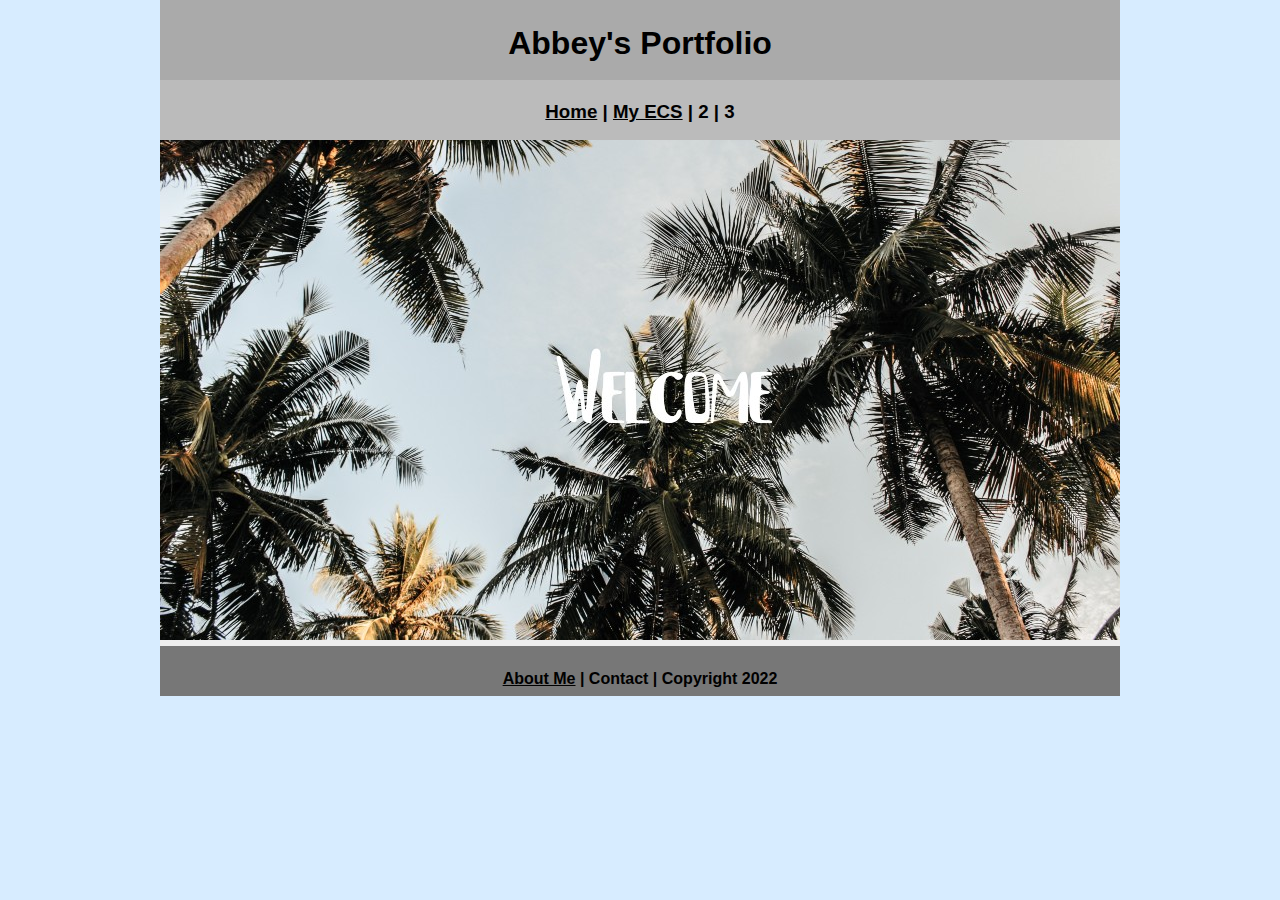
<file: index.html>
<!DOCTYPE html>
<html class="homePage">
<head>
	<!-- This is a comment! Text here will be ignored by the browser. -->
	<meta charset="UTF-8">
	<title>Abbey's Portfolio</title>
	<link href="myCSS.css" rel="stylesheet" type="text/css">
</head>
<body>
<div class="container">
  <div class="header">
  	<h1>Abbey's Portfolio</h1>
  </div>
  <div class="nav">
    <h3><a href="index.html">Home</a> | <a href="ecs/index.html">My ECS</a> | 2 | 3</h3>
  </div>
  <div class="content">
	  <img src="images/welcome.jpg" alt="Welcome" width="960" height="500">
	</div>
  <div class="footer">
    <h4><a href="aboutme.html">About Me</a> | Contact | Copyright 2022</h4>
  </div>
</div>
</body>
</html>
</file>
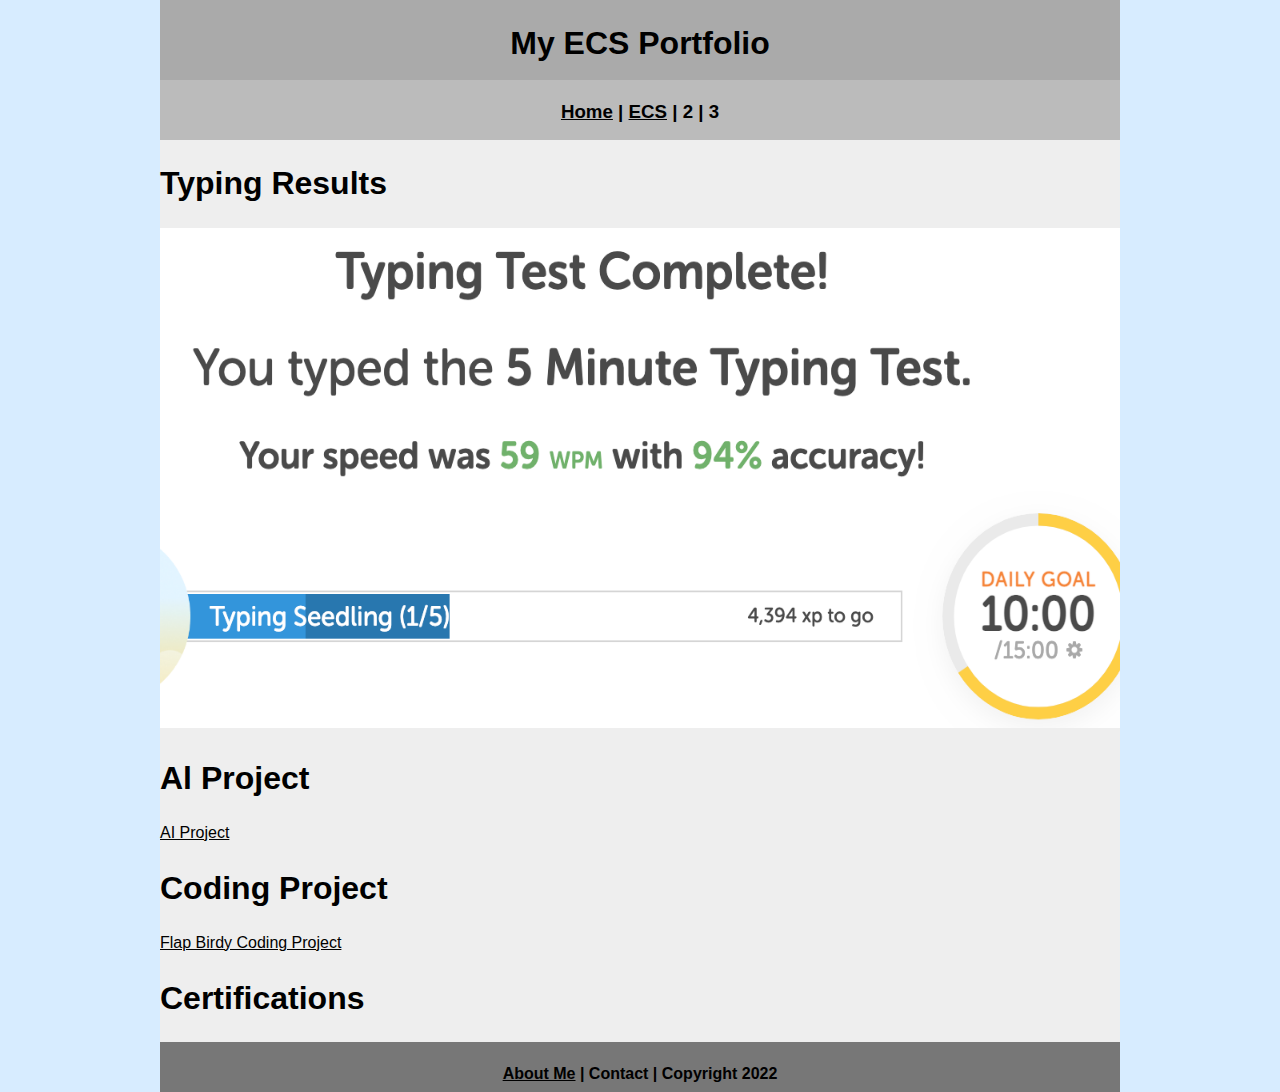
<file: ecs/index.html>
<!DOCTYPE html>
<html class="homePage">
<head>
	<!-- This is a comment! Text here will be ignored by the browser. -->
	<meta charset="UTF-8">
	<title>My ECS Portfolio</title>
	<link href="../myCSS.css" rel="stylesheet" type="text/css">
</head>
<body>
<div class="container">
  <div class="header">
  	<h1>My ECS Portfolio</h1>
  </div>
  <div class="nav">
    <h3><a href="../index.html">Home</a> | <a href="index.html">ECS</a> | 2 | 3</h3>
  </div>
  <div class="content">
	  <h1> Typing Results</h1> 
	  <img src="../images/typing.png" alt="Typing Test" width="960" height="500">
	  <h1> Al Project</h1> 
	  <a href="intelligence vs artificial intelligence .pdf">AI Project</a>
	  <h1> Coding Project</h1>
	  <a href="FlapBirdy2 2.zip"> Flap Birdy Coding Project</a>
	  <h1> Certifications</h1>
	</div>
  <div class="footer">
    <h4><a href="../aboutme.html">About Me</a> | Contact | Copyright 2022</h4>
  </div>
</div>
</body>
</html>
</file>
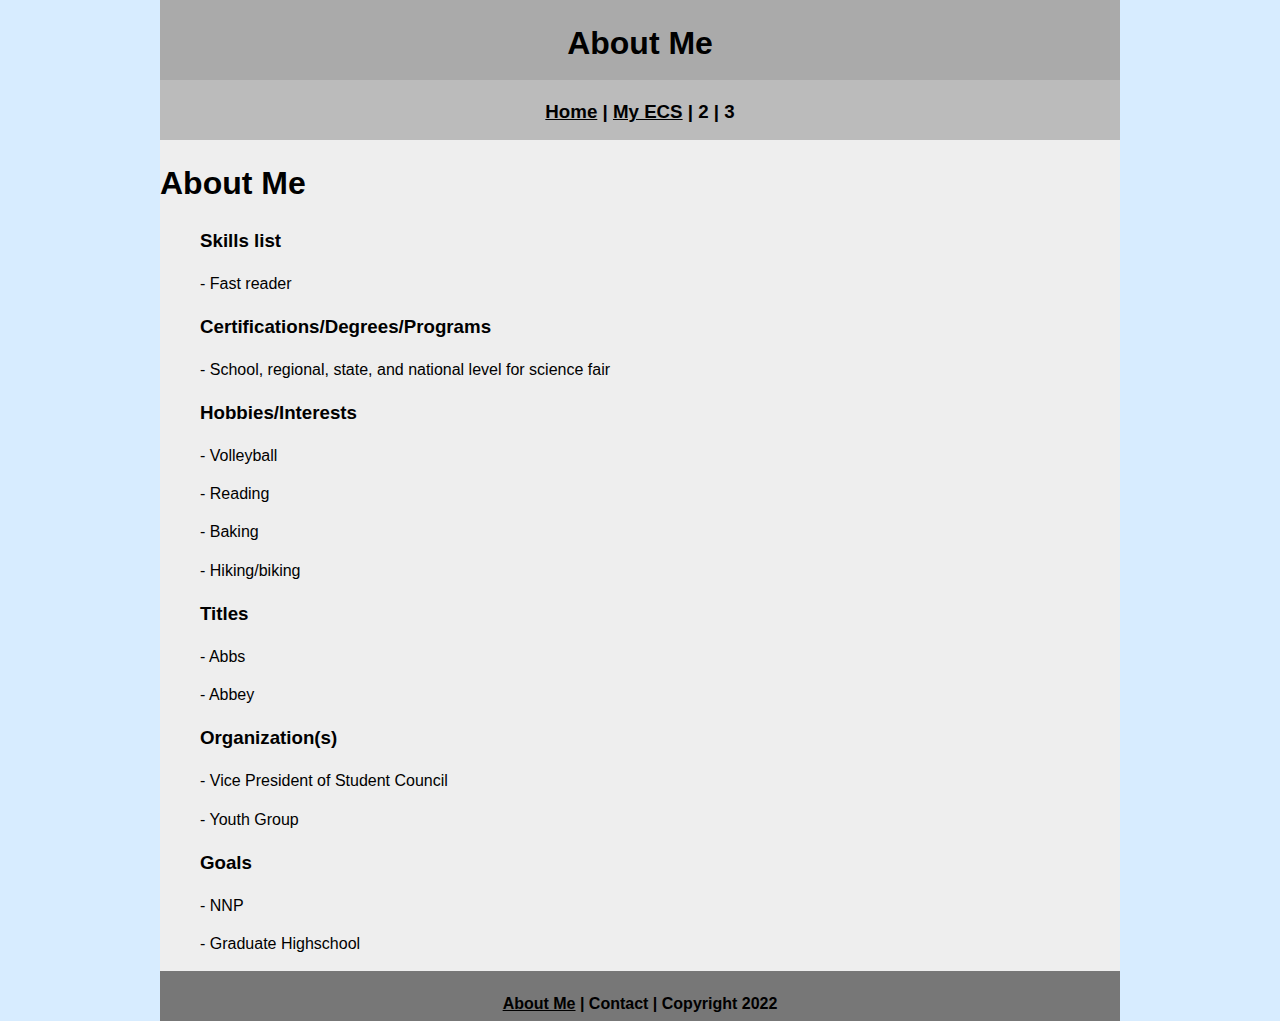
<file: aboutme.html>
<!DOCTYPE html>
<html class="homePage">
<head>
	<!-- This is a comment! Text here will be ignored by the browser. -->
	<meta charset="UTF-8">
	<title>About Me</title>
	<link href="myCSS.css" rel="stylesheet" type="text/css">
</head>
<body>
<div class="container">
  <div class="header">
  	<h1>About Me</h1>
  </div>
	<!DOCTYPE html> 

</html>
  <div class="nav">
    <h3><a href="index.html">Home</a> | <a href="ecs/index.html">My ECS</a> | 2 | 3</h3>
  </div>
  <div class="content"> 
	  <head>
    <h1>About Me</h1>
  </head>
  <body>
    <ol>
    <h3> Skills list</h3>
      <p> - Fast reader </p> 
      <h3>Certifications/Degrees/Programs</h3>
      <p> - School, regional, state, and national level for science fair</p>
      <h3> Hobbies/Interests</h3>
      <p> - Volleyball</p>
      <p> - Reading</p>
      <p> - Baking</p>
      <p> - Hiking/biking</p>
        
    <h3>Titles</h3>
      
      <p> - Abbs</p>
      <p> - Abbey</p>
      
      <h3>Organization(s)</h3>
      <p> - Vice President of Student Council</p>
      <p> - Youth Group</p>
    <h3>Goals</h3>
      <p> - NNP</p>
      <p> - Graduate Highschool</p>
      </ol>   

 </body> 
 
	</div>
  <div class="footer">
    <h4><a href="aboutme.html">About Me</a> | Contact | Copyright 2022</h4>
  </div>
</div>
</body>
</html>
</file>
<file: myCSS.css>
@charset "UTF-8";
/* This is a comment! Text here will be ignored by the browser. */
body {
     font: 100%/1.4 Verdana, Arial, Helvetica, sans-serif;
     background-color: #FFFFFF;
     margin: 0;
     padding: 0;
     color: #000;
}

a:link {
     color: #000000;
}
a:visited {
     color: #000;
}
a:hover, a:active, a:focus { 
     text-decoration: underline;
}
.homePage {
	background: #D7ECFF;
}
.container {
	width: 960px;
	margin: 0 auto;
}
.header {
	background: #AAAAAA;
	text-align: center;
	margin: 0px;
	padding: 5;
	float: left;
	width: 100%;
	height: 80px;
	
}
.nav {
	background: #BBBBBB;
	margin: 0px;
	padding: 5;
	float: left;
	width: 100%;
	height: 60px;
	text-align: center;
}
.content {
	background: #EEEEEE;
	margin: 0px;
	padding: 5;
	float: left;
	width: 100%;
	text-align: left;
}
.footer {
	background: #777777;
	margin: 0px;
	float: left;
	width: 100%;
	height: 50px;
	text-align: center;
}
</file>
